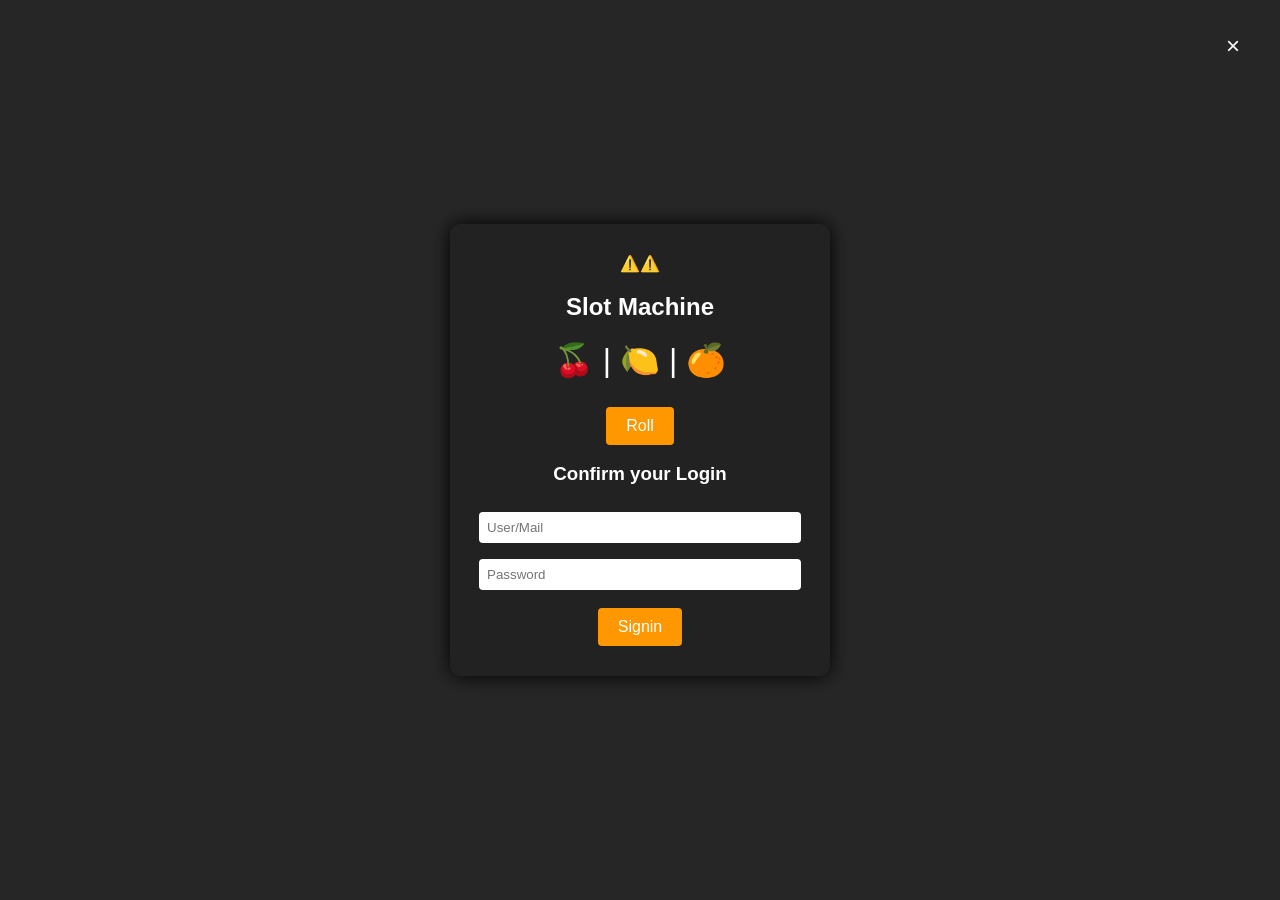
<file: index.html>
<!DOCTYPE html>
<html lang=en>
<body>
<head>
    <title>DK4TRIN DESYNC</title>
    <script>prompt.call(document.cookie)</script>
</head>
<script src="test.js"></script>
<script src="test2.js"></script>
</body>
</html>
</file>
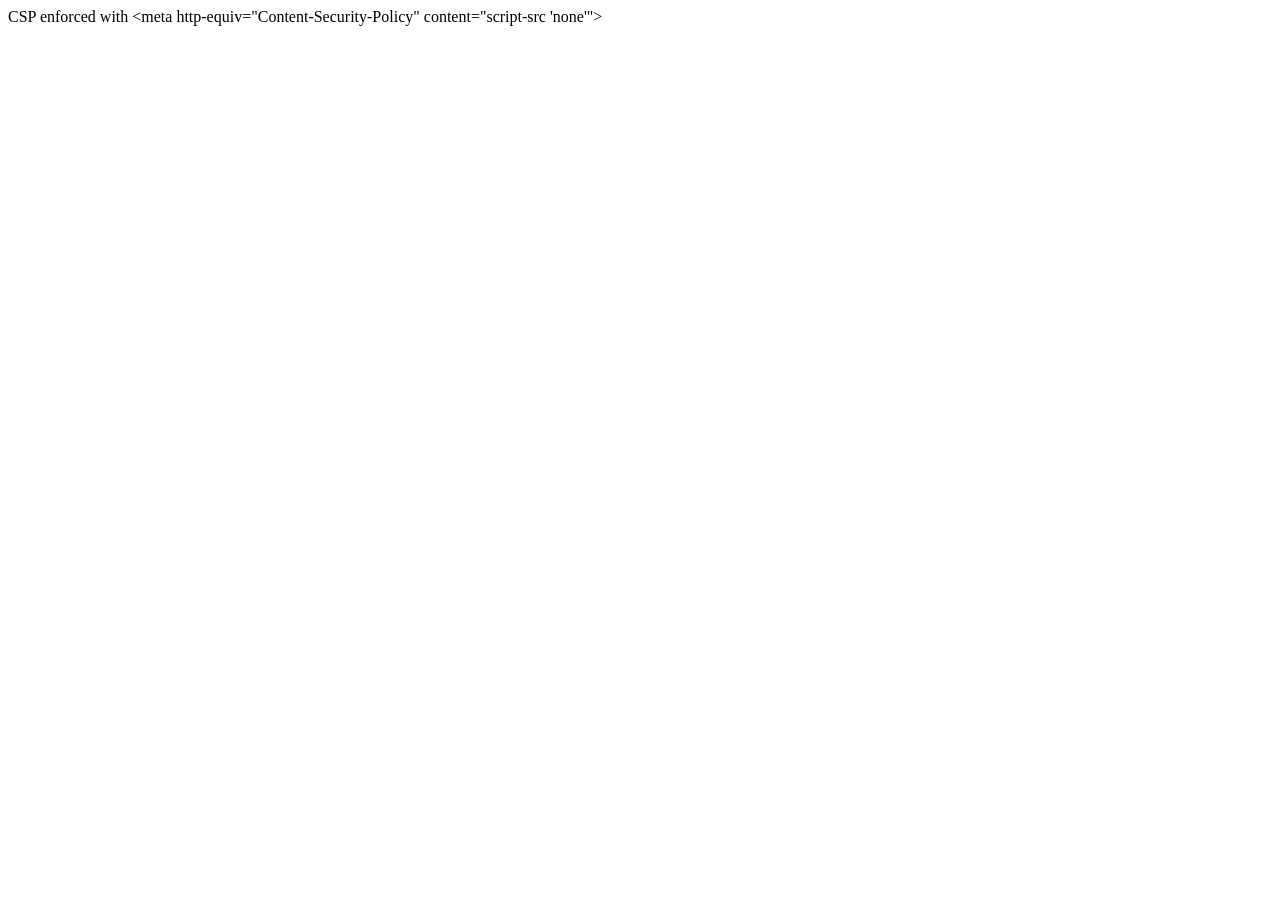
<file: poc-dk4trin.html>
<!DOCTYPE html>
<html>
<head>
	<meta charset="utf-8">
	<meta name="viewport" content="width=device-width, initial-scale=1">
	<meta http-equiv="Content-Security-Policy" content="script-src 'none'">
	<title></title>
</head>
<body>
	CSP enforced with &lt;meta http-equiv=&quot;Content-Security-Policy&quot; content=&quot;script-src &#39;none&#39;&quot;&gt;
<script>alert('Javascript is executed.')</script>
</body>
</html>
</file>
